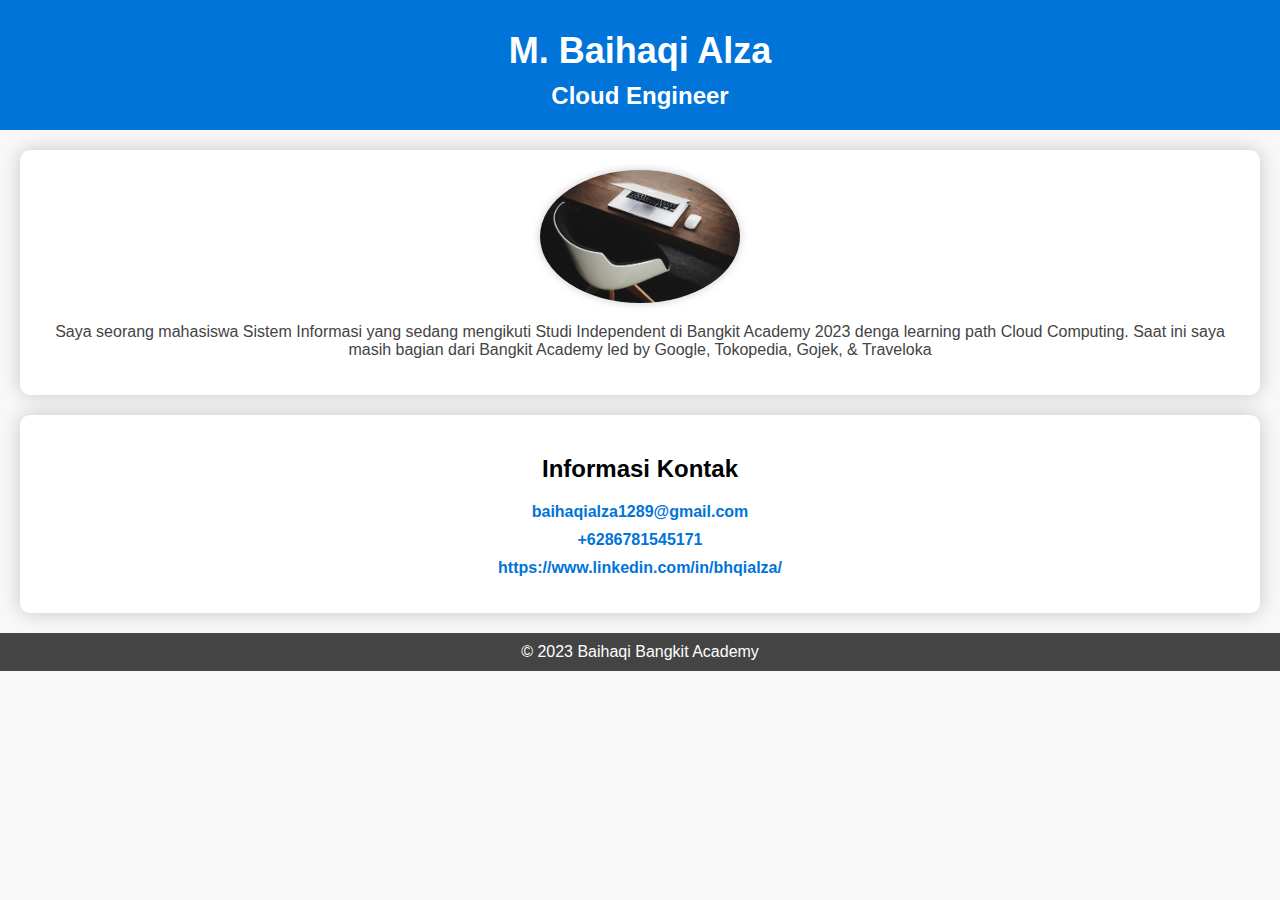
<file: res.html>
<!DOCTYPE html>
<html lang="en">
<head>
    <meta charset="UTF-8">
    <meta name="viewport" content="width=device-width, initial-scale=1.0">
    <title>Profil Saya</title>
    <link rel="stylesheet" href="style.css">
</head>
<body>
    <header>
        <h1>M. Baihaqi Alza</h1>
        <h2>Cloud Engineer</h2>
    </header>
    <section class="profil">
        <img src="a.jpg" alt="Foto Profil">
        <p>Saya seorang mahasiswa Sistem Informasi yang sedang mengikuti Studi Independent di Bangkit Academy 2023 denga learning path Cloud Computing. Saat ini saya masih bagian dari Bangkit Academy led by Google, Tokopedia, Gojek, & Traveloka </p>
    </section>
    <section class="contact"><center>
        <h2>Informasi Kontak</h2>
        <ul>
            <li><a href="mailto:email@domain.com">baihaqialza1289@gmail.com</a></li>
            <li><a href="tel:+1234567890">+6286781545171</a></li>
            <li><a href="https://www.linkedin.com/in/namalengkap/">https://www.linkedin.com/in/bhqialza/</a></li>
        </ul>
    </section></center>
    <footer>
        © 2023 Baihaqi Bangkit Academy
    </footer>
</body>
</html>
</file>
<file: style.css>
body {
    font-family: 'Helvetica Neue', sans-serif;
    background-color: #f8f8f8;
    margin: 0;
    padding: 0;
}

header {
    background-color: #0074d9;
    color: #fff;
    text-align: center;
    padding: 20px;
}

header h1 {
    font-size: 36px;
    margin: 10px 0;
}

header h2 {
    font-size: 24px;
    margin: 0;
}

.profil {
    background-color: #fff;
    box-shadow: 0 0 20px rgba(0, 0, 0, 0.2);
    border-radius: 10px;
    padding: 20px;
    margin: 20px;
}

.profil img {
    border-radius: 50%;
    max-width: 200px;
    display: block;
    margin: 0 auto;
    box-shadow: 0 0 10px rgba(0, 0, 0, 0.2);
}

.profil p {
    text-align: center;
    color: #444;
    margin-top: 20px;
}

.contact {
    background-color: #fff;
    box-shadow: 0 0 20px rgba(0, 0, 0, 0.2);
    border-radius: 10px;
    padding: 20px;
    margin: 20px;
}

.contact h2 {
    font-size: 24px;
    margin: 20px 0;
}

.contact ul {
    list-style: none;
    padding: 0;
}

.contact li {
    margin: 10px 0;
}

.contact a {
    text-decoration: none;
    color: #0074d9;
    font-weight: bold;
}

.contact a:hover {
    color: #0056b3;
}

footer {
    background-color: #444;
    color: #fff;
    text-align: center;
    padding: 10px;
}
</file>
